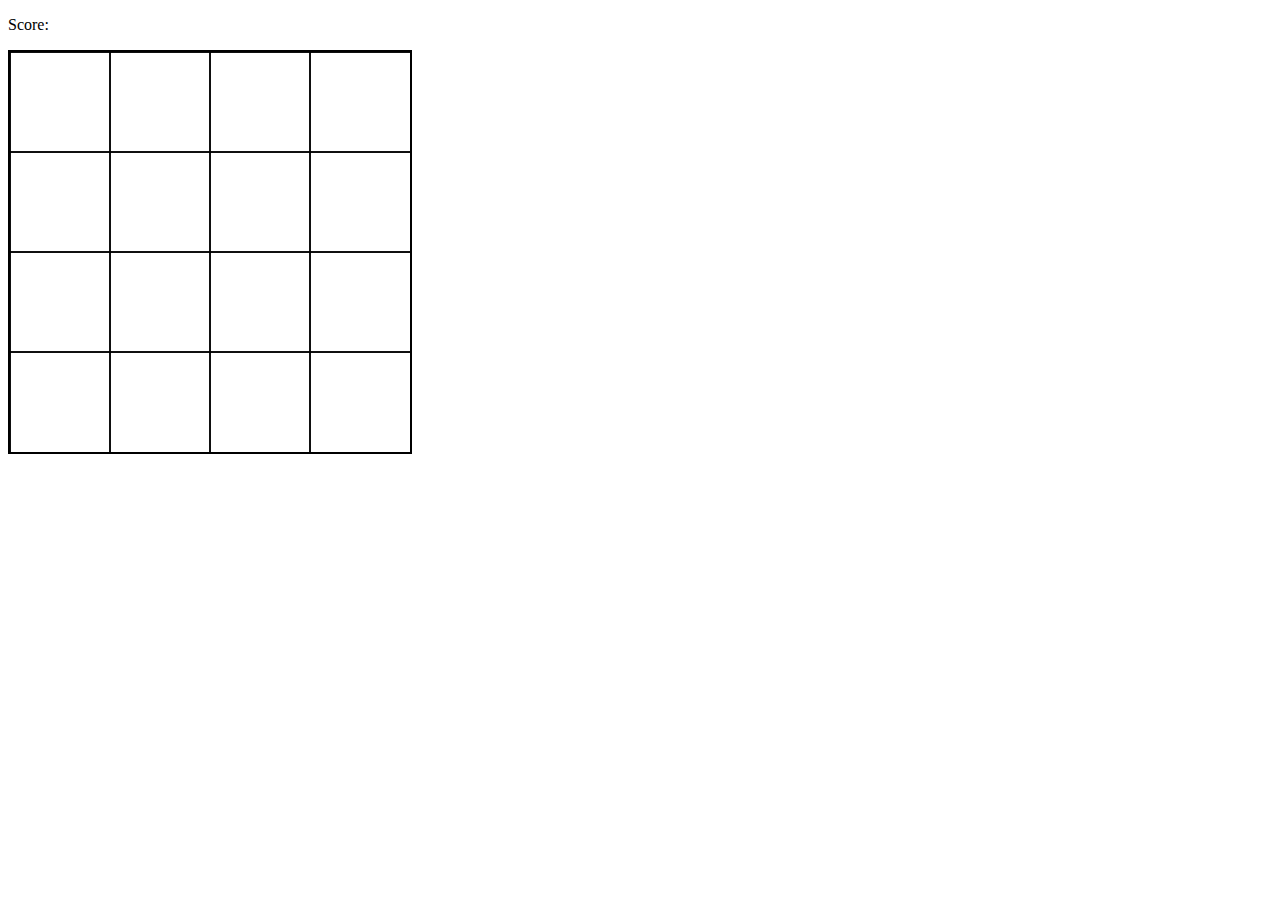
<file: 2048/index.html>
<!DOCTYPE html>
<html lang="en">
<head>
    <meta charset="UTF-8">
    <meta http-equiv="X-UA-Compatible" content="IE=edge">
    <meta name="viewport" content="width=device-width, initial-scale=1.0">
    <link rel="stylesheet" href="style.css">
    <title>Document</title>
</head>
<body>
    <p id="score">Score: </p>
</body>
<script src="main.js"></script>
</html>
</file>
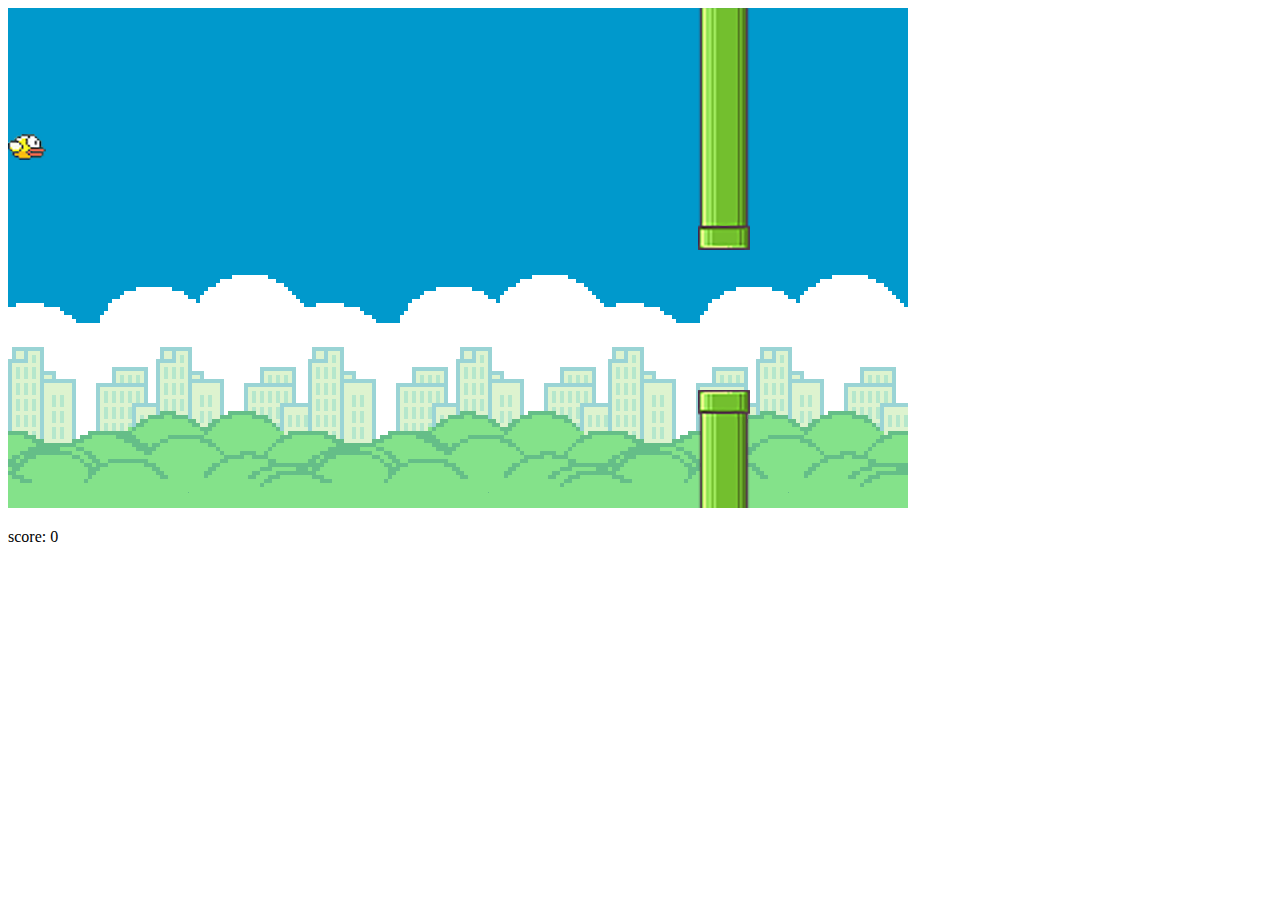
<file: flappy bird/index.html>
<!DOCTYPE html>
<html lang="en">
<head>
    <meta charset="UTF-8">
    <meta http-equiv="X-UA-Compatible" content="IE=edge">
    <meta name="viewport" content="width=device-width, initial-scale=1.0">
    <title>Document</title>
</head>
<body>
    <canvas id="gamezone" width="900" height="500"></canvas>
    <p id="score">score : 0</p>
</body>
<script src="main.js"></script>
</html>
</file>
<file: 2048/style.css>
canvas{
 border: 2px solid black ;   
}
</file>
